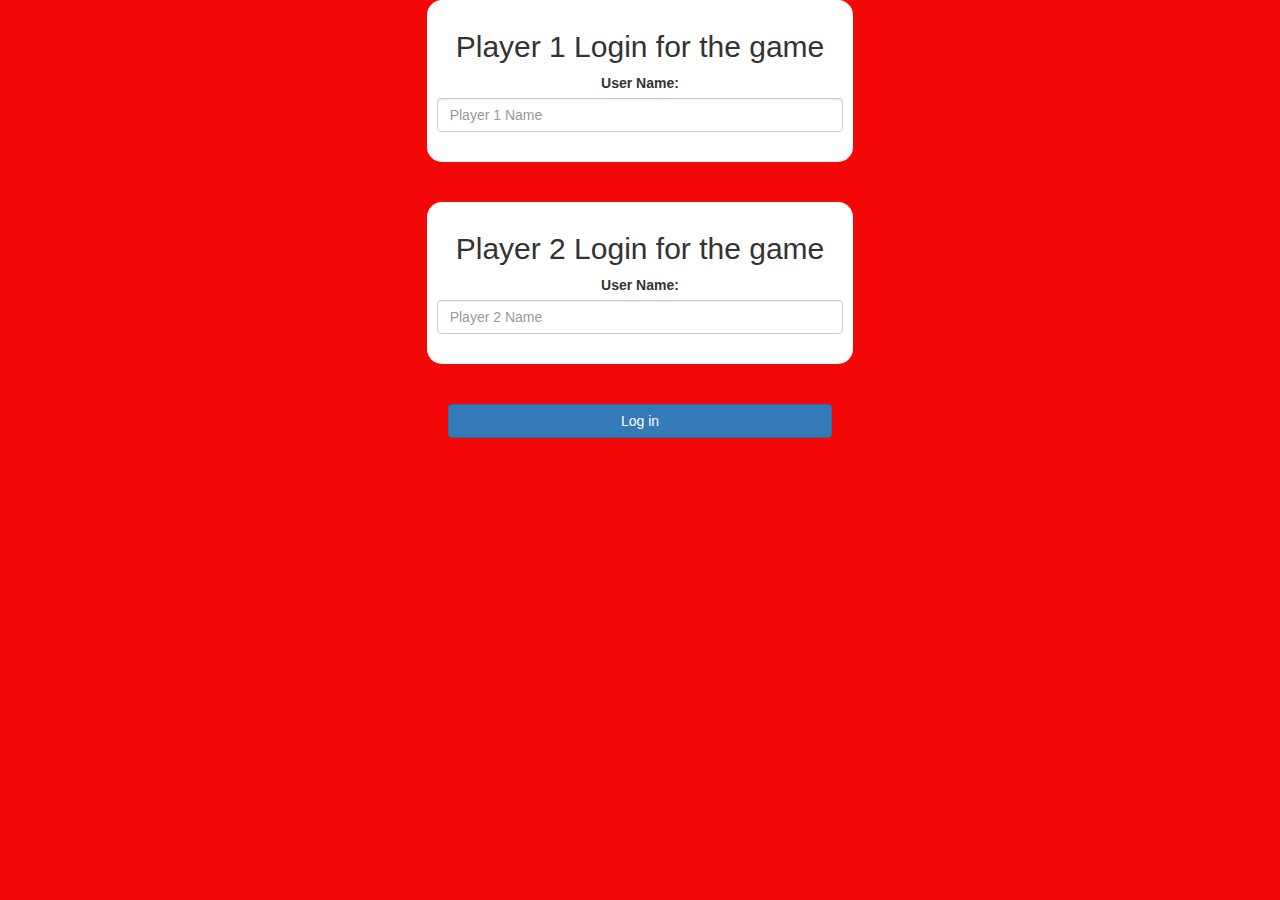
<file: index.html>
<!DOCTYPE html>
<html>
<head>
	<title>Maths Quiz Game!</title>

<meta name="viewport" content="width=device-width, initial-scale=1">
<link rel="stylesheet" href="https://maxcdn.bootstrapcdn.com/bootstrap/3.4.0/css/bootstrap.min.css">
<script src="https://ajax.googleapis.com/ajax/libs/jquery/3.4.1/jquery.min.js"></script>
<script src="https://maxcdn.bootstrapcdn.com/bootstrap/3.4.0/js/bootstrap.min.js"></script>

<link rel="stylesheet" type="text/css" href="quiz_game.css">

<script src="quiz_game_login.js"></script>
</head>
<body>
	<center>
	<div class="col-lg-4 col-sm-8 col-xs-11 login_div1">
		<h2>Player 1 Login for the game</h2>
		<label> User Name: </label>
		<input type="text" id="player1_name_input" class="form-control" placeholder="Player 1 Name">
		<br>
	</div>
	<br>
	<br>
	<div class="col-lg-4 col-sm-8 col-xs-11 login_div2">
		<h2>Player 2 Login for the game</h2>
		<label> User Name: </label>
		<input type="text" id="player2_name_input" class="form-control" placeholder="Player 2 Name">
		<br>
	</div>
	<br>
	<br>
	<button style="width:30%" class="btn btn-primary" onclick="addUser()">Log in</button>
</center>
</body>
</html>
</file>
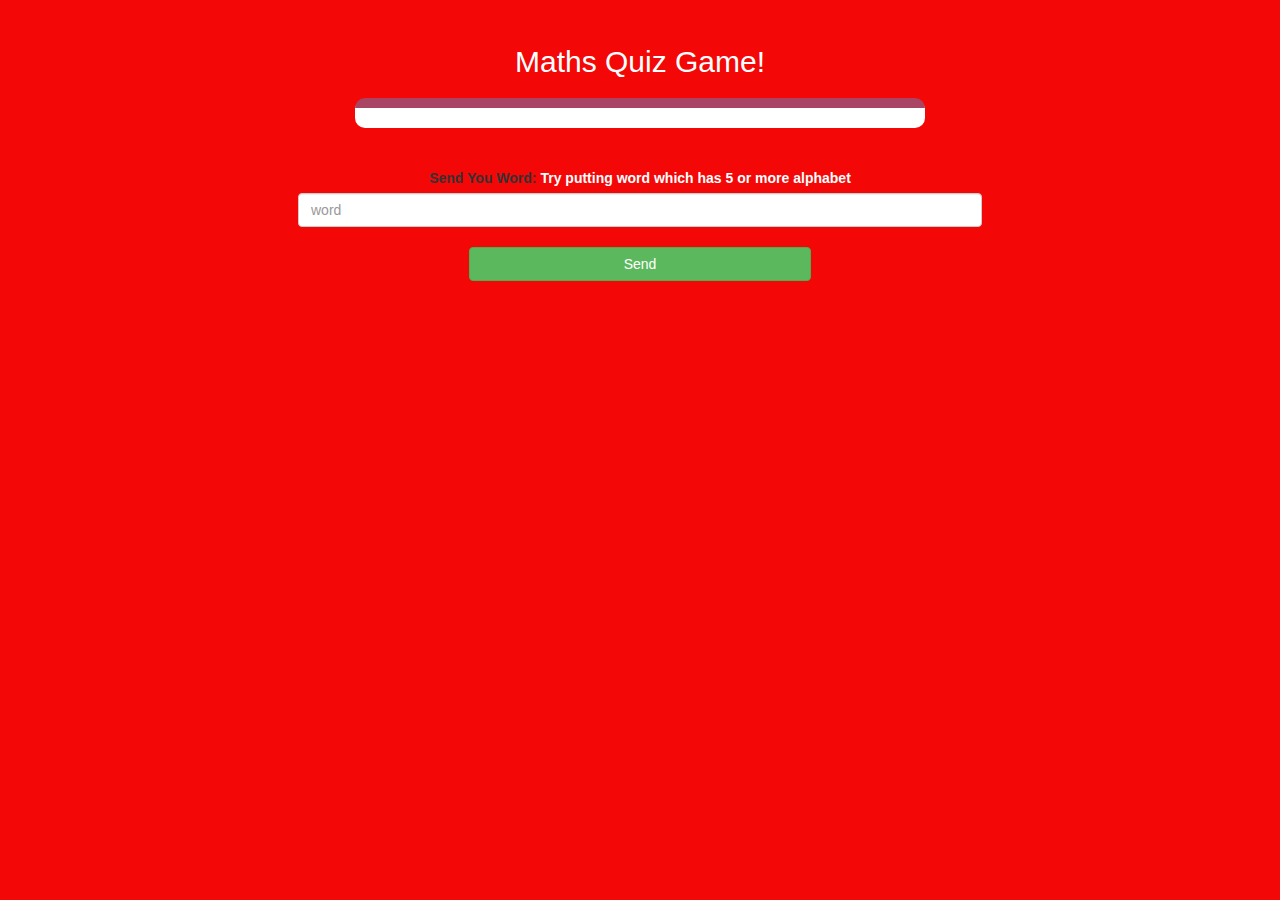
<file: quiz_game_login.html>
<!DOCTYPE html>
<html>
<head>
	<title>Maths Quiz Game!</title>

<meta name="viewport" content="width=device-width, initial-scale=1">
<link rel="stylesheet" href="https://maxcdn.bootstrapcdn.com/bootstrap/3.4.0/css/bootstrap.min.css">
<script src="https://ajax.googleapis.com/ajax/libs/jquery/3.4.1/jquery.min.js"></script>
<script src="https://maxcdn.bootstrapcdn.com/bootstrap/3.4.0/js/bootstrap.min.js"></script>

<link rel="stylesheet" type="text/css" href="quiz_game.css">
</head>
<body>
	<h4 id="player1_name"></h4><span  id="player1_score"></span>
	<h4 id="player2_name"></h4><span  id="player2_score"></span>

<div class="container">
	<center>
		<h2 style="color: white;">Maths Quiz Game! </h2>
         <h3 id="player_question"></h3>
         <h3 id="player_answer"></h3>
		 <div id="output" class="col-lg-6"></div>
		<br>
		<br>

		<label>Send You Word: <b style="color: rgb(253, 253, 253)">Try putting word which has 5 or more alphabet</b></label>
        <input type="text" id="word" class="form-control" placeholder="word">
		<br>
        <button onclick="send()" class="btn btn-success" style="width:30%;">Send</button>
	</center>
</div>

<script src="quiz_game_page.js"></script>
</body>
</html>
</file>
<file: quiz_game.css>
body
{
	background: rgb(243, 7, 7);
}

	.login_div1 , .login_div2
	{
		background: white;
		padding: 10px;
		float: none;
		border-radius: 15px;
	}


#player1_name , #player2_name
{
	display: inline-block;
	margin-left: 20px;
}
#word
{
	width: 60%;
}
#word_display
{
	letter-spacing: 5px;
}
#output
{
background: white;
border-radius: 10px;
border-top: 10px solid #AA4465;
padding: 10px;
float: none;
text-align: left;
}
</file>
